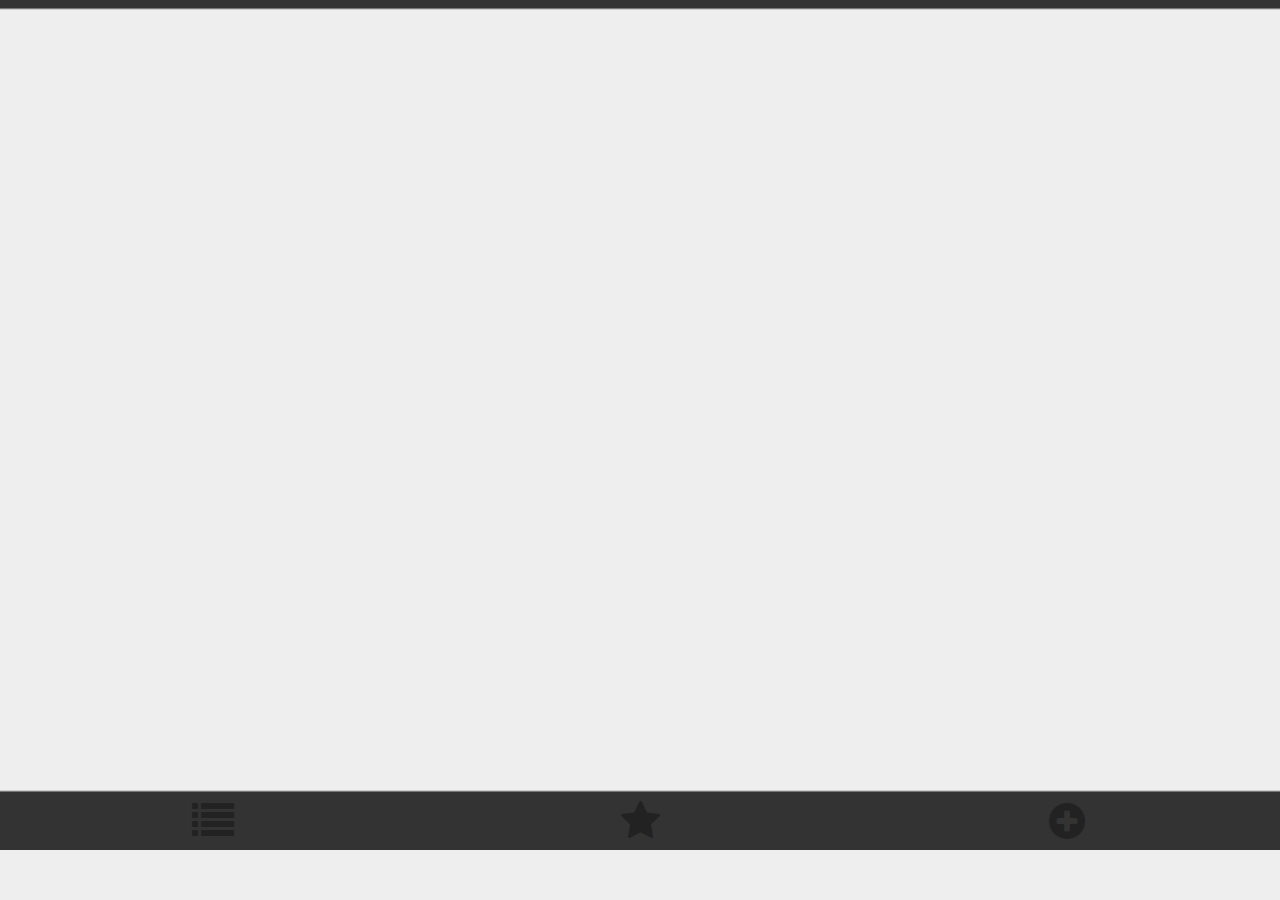
<file: index.html>
<!DOCTYPE html>
<html lang="en">
<head>
  <meta charset="UTF-8">
  <meta name="viewport" content="width=device-width, initial-scale=1">
  <title>Recipe Book</title>

  <!-- Fonts -->
  <link href="https://fonts.googleapis.com/css?family=Aref+Ruqaa|Slabo+27px" rel="stylesheet">

  <!-- Site styles -->
  <link rel="stylesheet" href="/css/reset.css">
  <link rel="stylesheet" href="/css/master.css">

  <!-- Font AWESOME -->
  <link rel="stylesheet" href="https://maxcdn.bootstrapcdn.com/font-awesome/4.7.0/css/font-awesome.min.css">

  <!-- Lib -->
  <script src="/js/lib.js" charset="utf-8"></script>
  <script src="/js/templateEngine.js" charset="utf-8"></script>

  <!-- Pages -->
  <script src="/addEditRecipe/addEditRecipe.js" charset="utf-8"></script>
  <script src="/recipeList/recipeList.js" charset="utf-8"></script>

  <!-- App -->
  <script src="/js/router.js" charset="utf-8"></script>
  <script src="/js/master.js" charset="utf-8"></script>
</head>
<body>
  <header id="header">
    <h1></h1>
  </header>
  <section id="mainview">
  </section>
  <section id="footer">
    <div id="recipeListBtn">
      <a href="#/recipeList"><i class="fa fa-list"></i></a>
    </div>
    <div id="whatToMakeBtn">
      <a href="#/whatToMake"><i class="fa fa-star"></i></a>
    </div>
    <div id="addRecipeBtn">
      <a href="#/addRecipe"><i class="fa fa-plus-circle"></i></a>
    </div>
  </section>
</body>
</html>
</file>
<file: css/master.css>
html, body {
  height: 100%;
}
body {
  background-color: #eee;
  font-family: 'Slabo', 'Calibri', Arial;
  font-size: 14px;
  color: #222;
}
h1, h2, h3, h4 {
  font-weight: bold;
  font-family: 'Aref Ruqaa', Helvetica;
  line-height: 1.5em;
}
h1 {
  font-size: 1.5em;
}

#header {
  background-color: #333;
  color: #ddd;
  text-align: center;
  font-size: 1.6em;
  border-bottom: 2px groove #ccc;
  padding-bottom: 8px;
}
#mainview {
  overflow-y: auto;
  height: calc(100% - 120px);
}
#footer {
  background-color: #333;
  width: 100%;
  display: flex;
  border-top: 2px ridge #ccc;
}
#footer i.fa {
  font-size: 3em;
  color: #222;
}
#footer a.active i.fa {
  color: #111;
}
#footer div {
  text-align: center;
  padding: 8px 0;
  width: 50%;
}
#footer div:not(:last-child) {
  /*border-right: 2px groove #ccc;*/
}

.text-blue {
  color: #3453ba;
}
.text-red {
  color: #ff5454;
}
.text-green {
  color: #318935;
}
.text-dark-green {
  color: #496633;
}
.btn-primary {
    background-color: #3453ba;
    border-color: #2c469e;
    color: #ddd;
}
.btn-success {
  background-color: #318935;
  border-color: #37993b;
  color: #ddd;
}
.btn-large {
  font-size: 1.3em;
  font-weight: bold;
}
</file>
